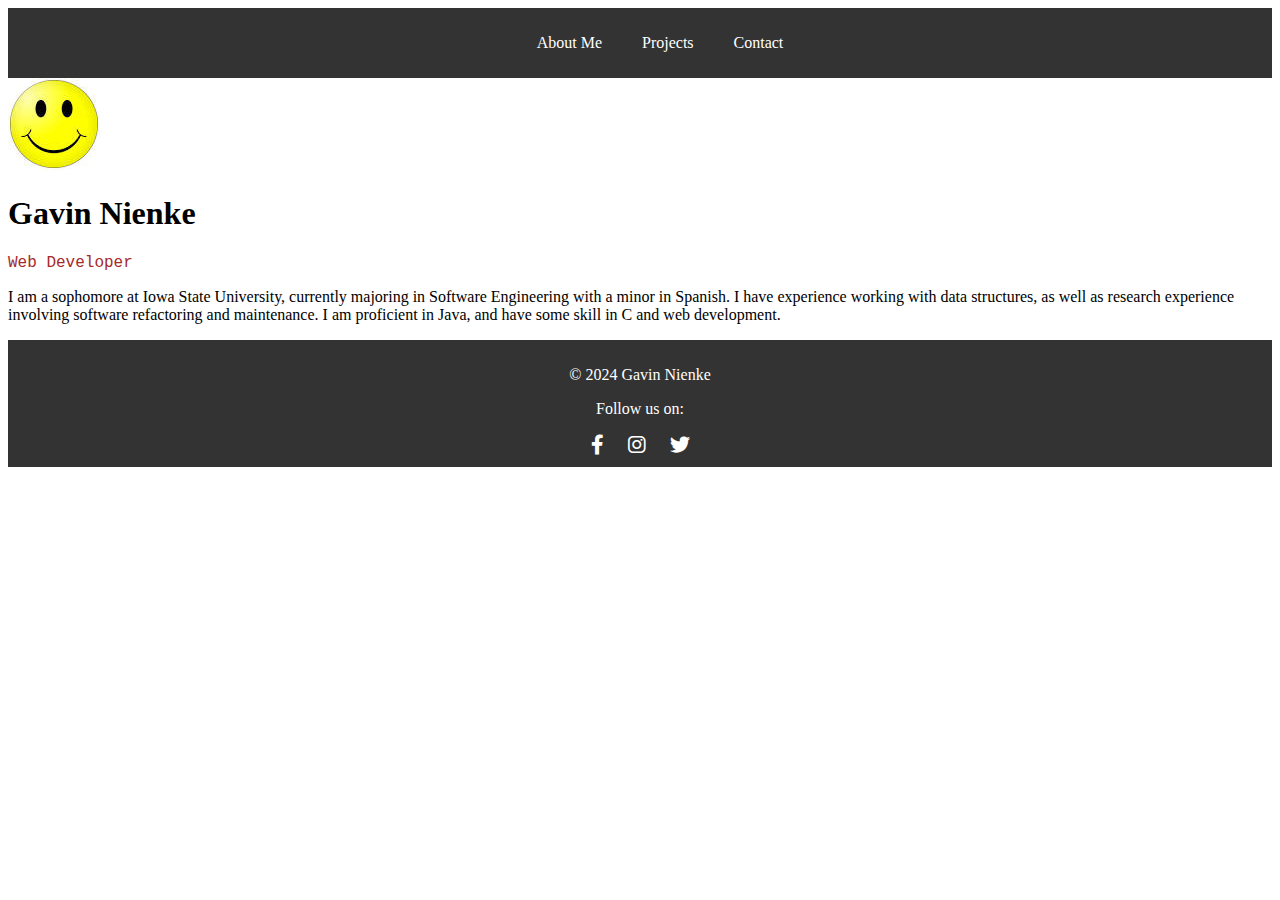
<file: index.html>
<!DOCTYPE html>
<html lang="en">

<head>
    <meta charset="UTF-8">
    <meta name="viewport" content="width=device-width, initial-scale=1.0">
    <link rel="stylesheet" href="./style.css">
    <link rel="stylesheet" href="https://cdnjs.cloudflare.com/ajax/libs/font-awesome/6.0.0-beta3/css/all.min.css">
    <title>Gavin Nienke</title>

</head>

<body>
    <header>
        <nav>
            <ul>
                <li><a href="./index.html">About Me</a></li>
                <li><a href="./projects.html">Projects</a></li>
                <li><a href="./contact.html">Contact</a></li>
            </ul>
    </header>
    <div class="container">
        <img src="./images/profile.jpg" alt="Profile Photo">
        <h1>Gavin Nienke</h1>
        <p style="font-family: 'Courier New', Courier, monospace; color: brown">Web Developer</p>
        <p>I am a sophomore at Iowa State University,
            currently majoring in Software Engineering with a minor in Spanish.
            I have experience working with data structures,
            as well as research experience involving software refactoring and maintenance.
            I am proficient in Java, and have some skill in C and web development. </p>
    </div>
    <footer>
        <p>&copy; 2024 Gavin Nienke</p>
        <p>Follow us on:</p>
        <a href="https://www.facebook.com" target="_blank"><i class="fab fa-facebook-f"></i></a>
        <a href="https://www.instagram.com" target="_blank"><i class="fab fa-instagram"></i></a>
        <a href="https://www.twitter.com" target="_blank"><i class="fab fa-twitter"></i></a>
    </footer>
</body>

</html>
</file>
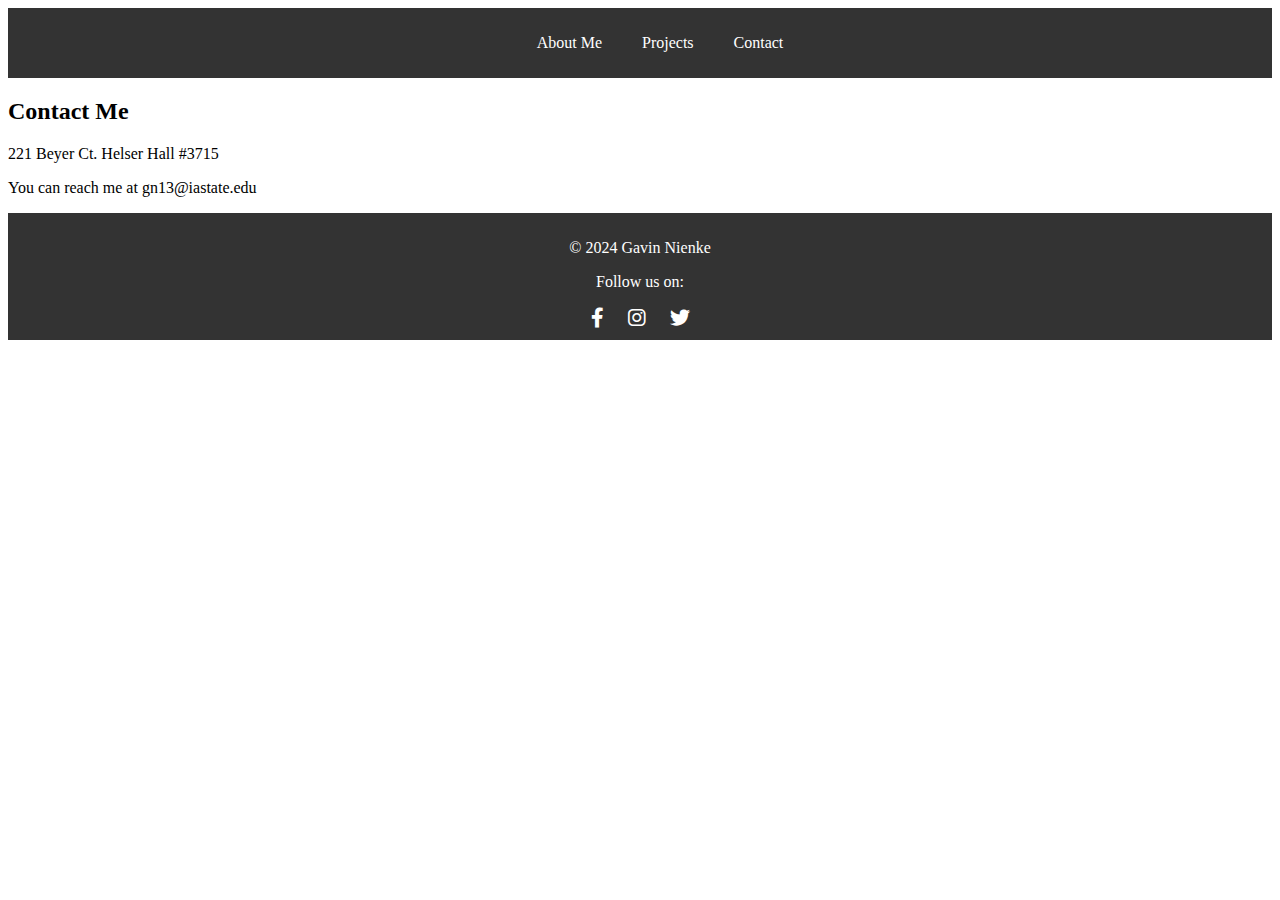
<file: contact.html>
<!DOCTYPE html>
<html lang="en">

<head>
    <meta charset="UTF-8">
    <meta name="viewport" content="width=device-width, initial-scale=1.0">
    <link rel="stylesheet" href="./style.css">
    <link rel="stylesheet" href="https://cdnjs.cloudflare.com/ajax/libs/font-awesome/6.0.0-beta3/css/all.min.css">
    <title>Gavin Nienke</title>
</head>

<body>
    <header>
        <nav>
            <ul>
                <li><a href="./index.html">About Me</a></li>
                <li><a href="./projects.html">Projects</a></li>
                <li><a href="./contact.html">Contact</a></li>
            </ul>
        </nav>
    </header>

    <div class="container">
        <h2>Contact Me</h2>
        <p>221 Beyer Ct. Helser Hall #3715</p>
        <p>You can reach me at gn13@iastate.edu</p>
    </div>
    <footer>
        <p>&copy; 2024 Gavin Nienke</p>
        <p>Follow us on:</p>
<a href="https://www.facebook.com" target="_blank"><i class="fab fa-facebook-f"></i></a>
<a href="https://www.instagram.com" target="_blank"><i class="fab fa-instagram"></i></a>
<a href="https://www.twitter.com" target="_blank"><i class="fab fa-twitter"></i></a>
    </footer>
</body>

</html>
</file>
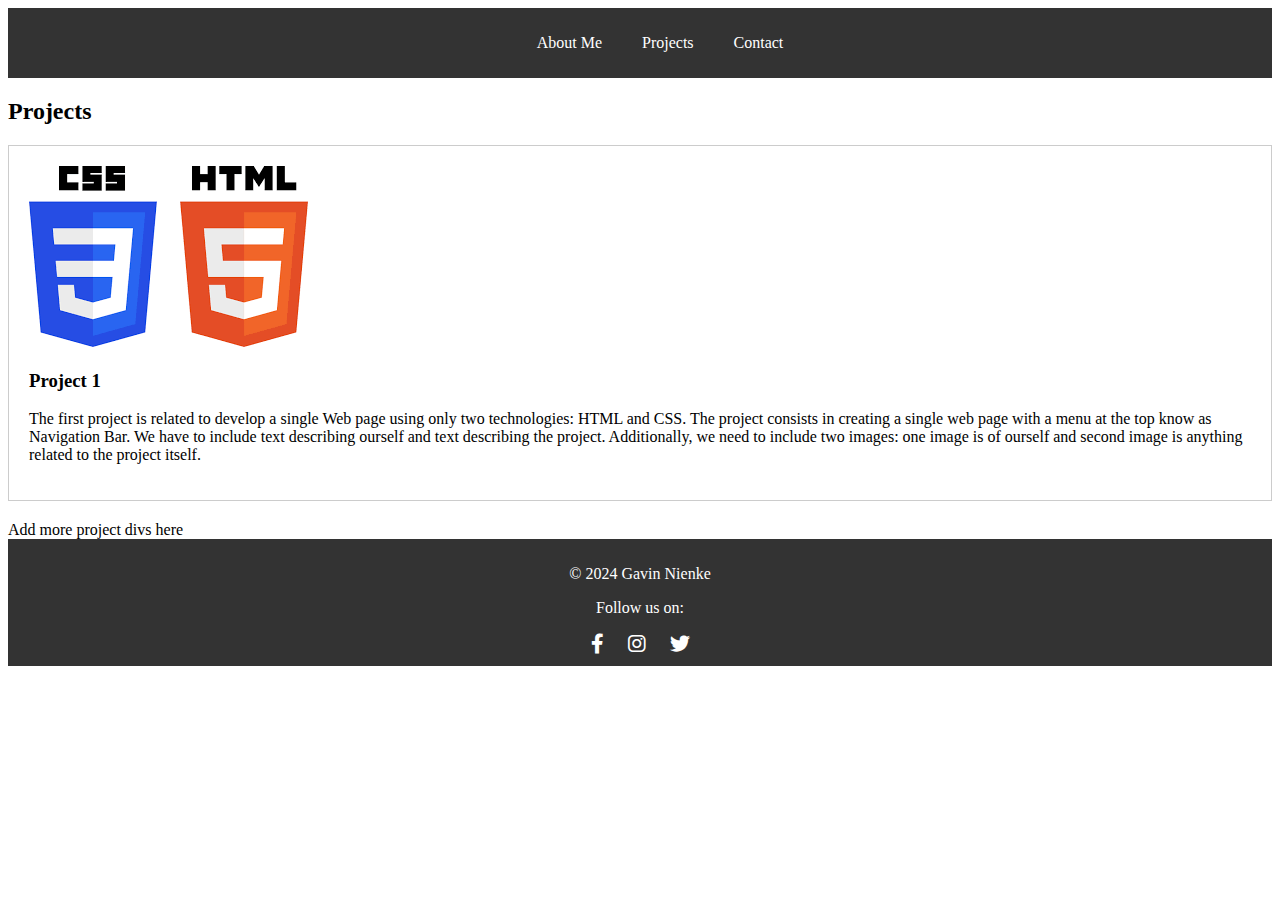
<file: projects.html>
<!DOCTYPE html>
<html lang="en">

<head>
    <meta charset="UTF-8">
    <meta name="viewport" content="width=device-width, initial-scale=1.0">
    <link rel="stylesheet" href="./style.css">
    <link rel="stylesheet" href="https://cdnjs.cloudflare.com/ajax/libs/font-awesome/6.0.0-beta3/css/all.min.css">
    <title>Gavin Nienke</title>
</head>

<body>
    <header>
        <nav>
            <ul>
                <li><a href="./index.html">About Me</a></li>
                <li><a href="./projects.html">Projects</a></li>
                <li><a href="./contact.html">Contact</a></li>
            </ul>
        </nav>
    </header>
    <div class="container">
        <h2>Projects</h2>
        <div class="project">
            <img src="./images/project1.png" alt="Project 1">
            <h3>Project 1</h3>
            <p>The first project is related to develop a single Web page using
                only two technologies: HTML and CSS. The project consists in
                creating a single web page with a menu at the top know as
                Navigation Bar. We have to include text describing ourself and
                text describing the project. Additionally, we need to include
                two images: one image is of ourself and second image is anything
                related to the project itself.</p>
        </div>
        Add more project divs here
    </div>
    <footer>
        <p>&copy; 2024 Gavin Nienke</p>
        <p>Follow us on:</p>
<a href="https://www.facebook.com" target="_blank"><i class="fab fa-facebook-f"></i></a>
<a href="https://www.instagram.com" target="_blank"><i class="fab fa-instagram"></i></a>
<a href="https://www.twitter.com" target="_blank"><i class="fab fa-twitter"></i></a>
    </footer>
</body>

</html>
</file>
<file: style.css>
header {
    background-color: #333;
    color: #fff;
    padding: 10px 0;
}

nav ul {
    list-style: none;
    display: flex;
    justify-content: center;
}

nav li {
    margin: 0 20px;
}

nav a {
    text-decoration: none;
    color: #fff;
}

img {
    max-width: 200%;
}

<style>.container {
    max-width: 960px;
    margin: 0 auto;
    padding: 40px;
}

.project {
    margin-bottom: 20px;
    border: 1px solid #ccc;
    padding: 20px;
}

</style>body {
    font-family: Arial, sans-serif;
    margin: 0;
    padding: 0;
}

footer {
    text-align: center;
    padding: 10px;
    background-color: #333;
    color: #fff;
}

footer a {
    color: #fff;
    margin: 0 10px;
    text-decoration: none;
    font-size: 20px;
    }
    footer a:hover {
    color: #f39c12; /* Change color on hover */
    }
</file>
